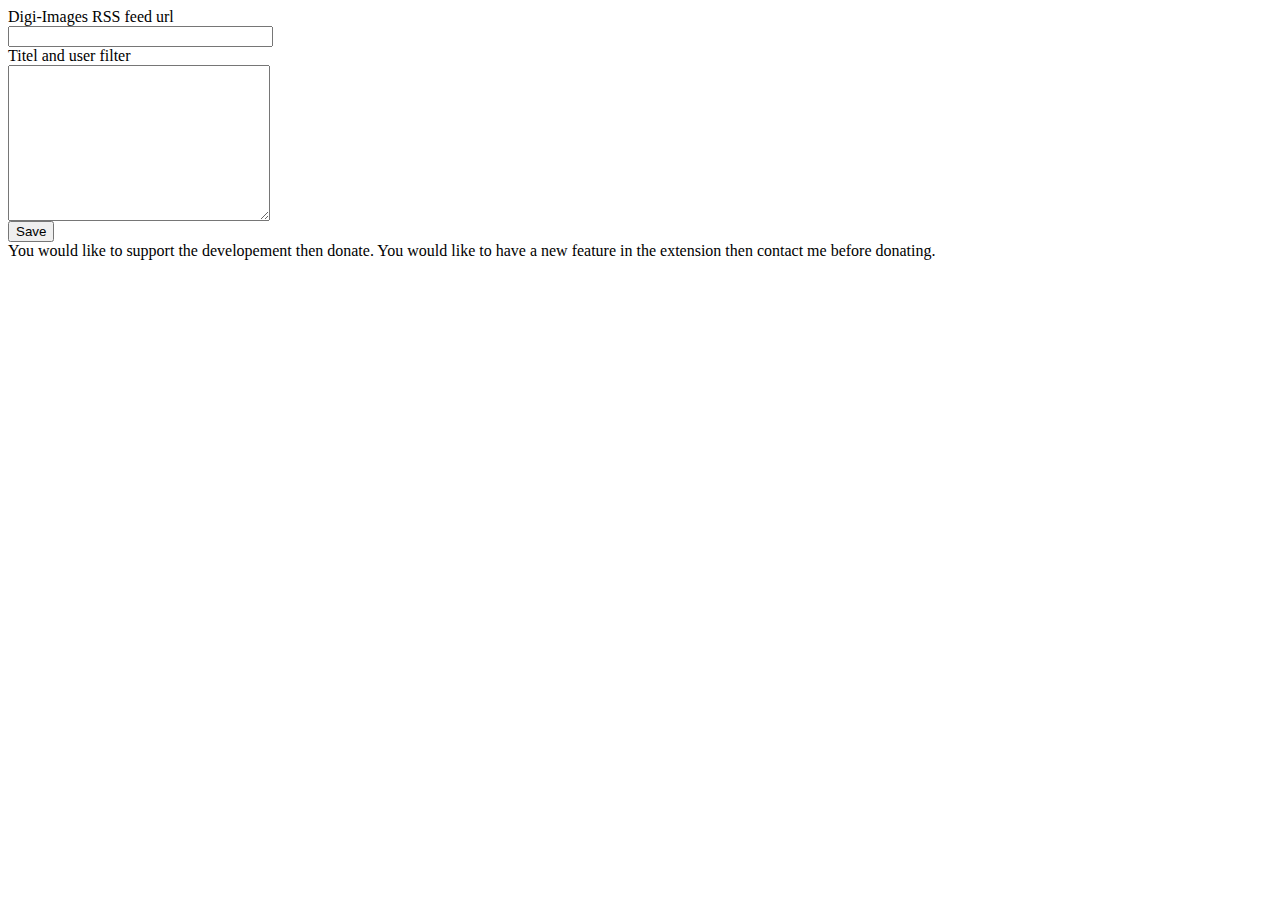
<file: options.html>
<html>
	<head>
		<title>Digi-Images Favorites</title>
		<script type="text/javascript">
			function save(){
				var feed = document.querySelector("#feedBox").value;
				localStorage["data.rss.url"] = JSON.stringify(feed);
				var filter = document.querySelector("#filterBox").value;
				var newFilter = "";
				var filterArray = filter.split("\n");
				for (var i = 0; i < filterArray.length; i++) {
					var filterTemp = filterArray[i].replace(/^\s/g, "");
					filterTemp = filterTemp.replace(/\s$/g, "");
					if (filterTemp.length > 0) {
						if (newFilter.length > 0) {
							newFilter = newFilter + "\n";
						}
						newFilter = newFilter + filterTemp;
					}
				}
				localStorage["data.user.filter"] = JSON.stringify(newFilter);
				window.close();
			}

			function fill(){
				var feed = localStorage["data.rss.url"];
				document.querySelector("#feedBox").value = JSON.parse(feed);
				var filter = localStorage["data.user.filter"];
				document.querySelector("#filterBox").value = JSON.parse(filter);
			}

		</script>
	</head>
	<body onload="fill();">
		<div>
			<div>
				<label>Digi-Images RSS feed url</label>
				<br />
				<input spellcheck="false" id="feedBox" type="text" size="30">
				<br />
				<label>Titel and user filter</label>
				<br />
				<textarea spellcheck="false" id="filterBox" rows="10" cols="30"></textarea>
				<br />
				<button id="okBtn" onclick="save()">Save</button>
				<br />
				<label>You would like to support the developement then donate. You would like to have a new feature in the extension then contact me before donating.</label>
			</div>
		</div>
	</body>
</html>
</file>
